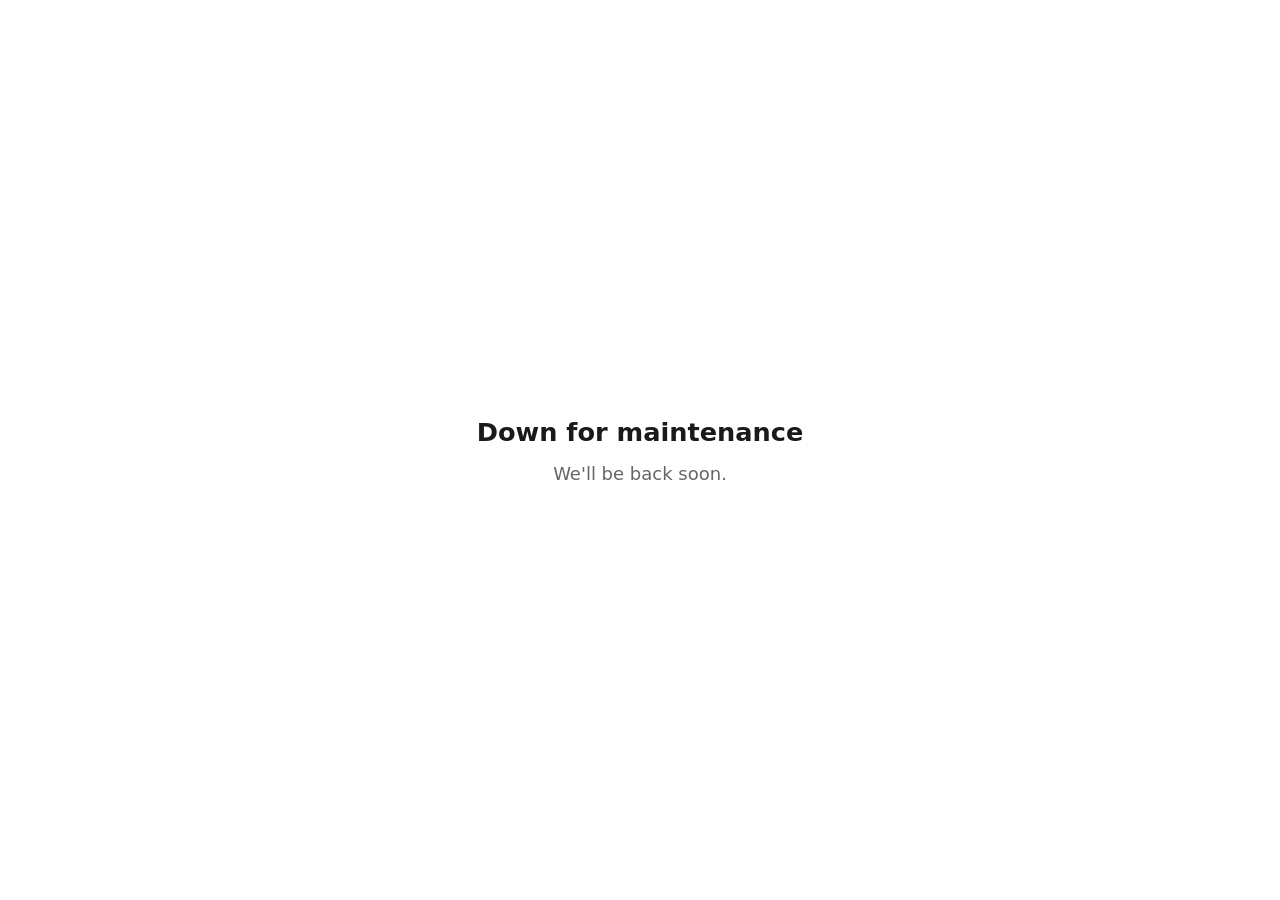
<file: index.html>
<!doctype html>
<html lang="en"><head><meta charset="utf-8">
<meta name="viewport" content="width=device-width,initial-scale=1">
<meta name="robots" content="noindex,nofollow">
<title>Down for maintenance</title>
<style>
:root{--bg:#fff;--fg:#1a1a1a;--mut:#666}
@media (prefers-color-scheme:dark){:root{--bg:#111;--fg:#eee;--mut:#999}}
html,body{height:100%;margin:0}
body{display:flex;align-items:center;justify-content:center;background:var(--bg);color:var(--fg);font:18px/1.5 system-ui,-apple-system,Segoe UI,sans-serif;padding:0 16px;text-align:center}
h1{font-size:1.6rem;margin:0 0 .5rem;font-weight:600}
p{margin:0;color:var(--mut)}
</style></head>
<body><main><h1>Down for maintenance</h1><p>We'll be back soon.</p></main></body></html>
</file>
